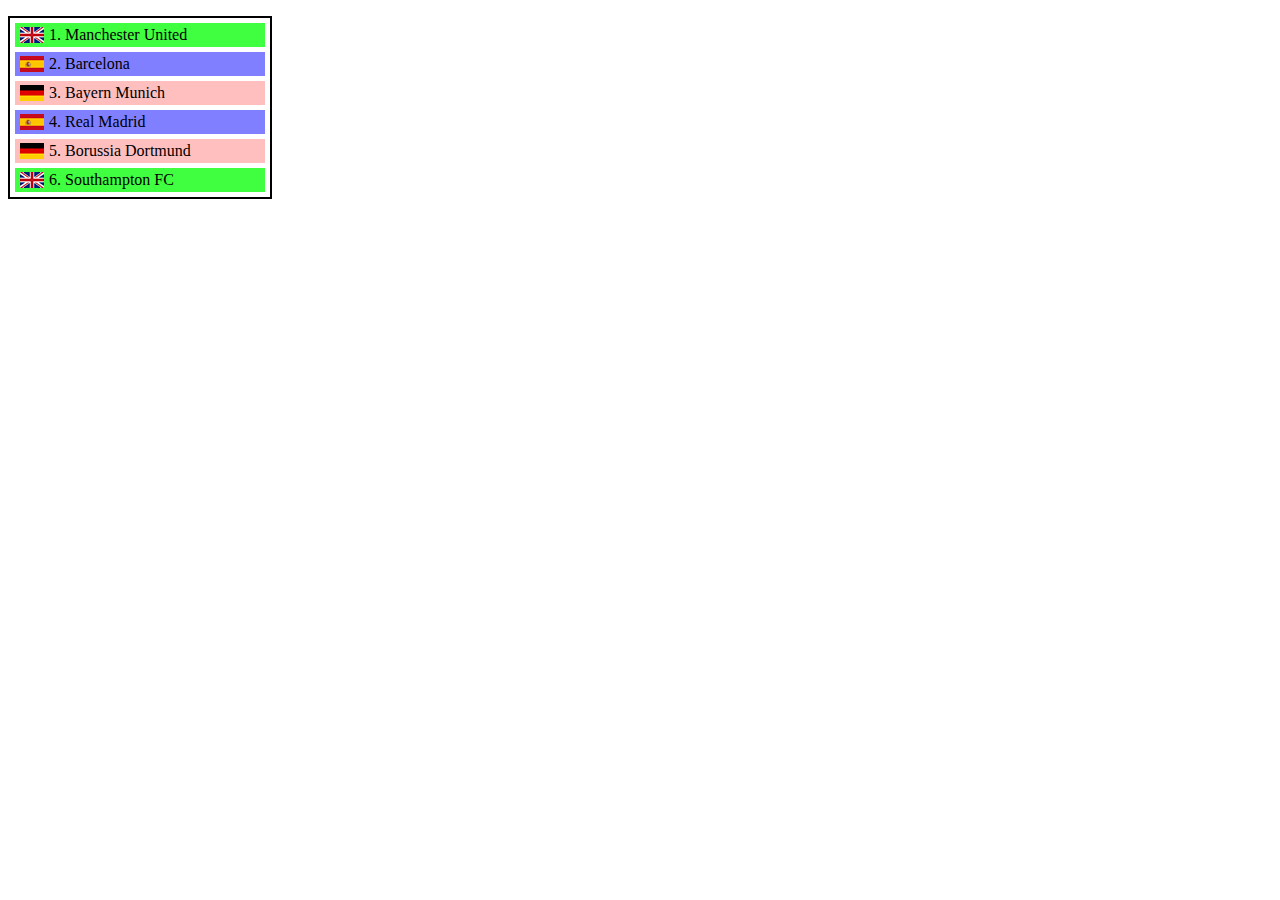
<file: lv3/lv3-zad1/index.html>
<!DOCTYPE html>
<html lang="en">

<head>
    <meta charset="UTF-8">
    <meta name="viewport" content="width=device-width, initial-scale=1.0">
    <meta http-equiv="X-UA-Compatible" content="ie=edge">
    <title>Nogometna lista</title>
    <link rel="stylesheet" href="styles/zad1-style.css">

</head>

<body>

    <ol>
        <li lang="en-GB"><a href="">Manchester United</a></li>
        <li lang="es"><a href="">Barcelona</a></li>
        <li lang="de"><a href="">Bayern Munich</a></li>
        <li lang="es"><a href="">Real Madrid</a></li>
        <li lang="de"><a href="">Borussia Dortmund</a></li>
        <li lang="en-GB"><a href="">Southampton FC</a></li>
    </ol>

</body>

</html>
</file>
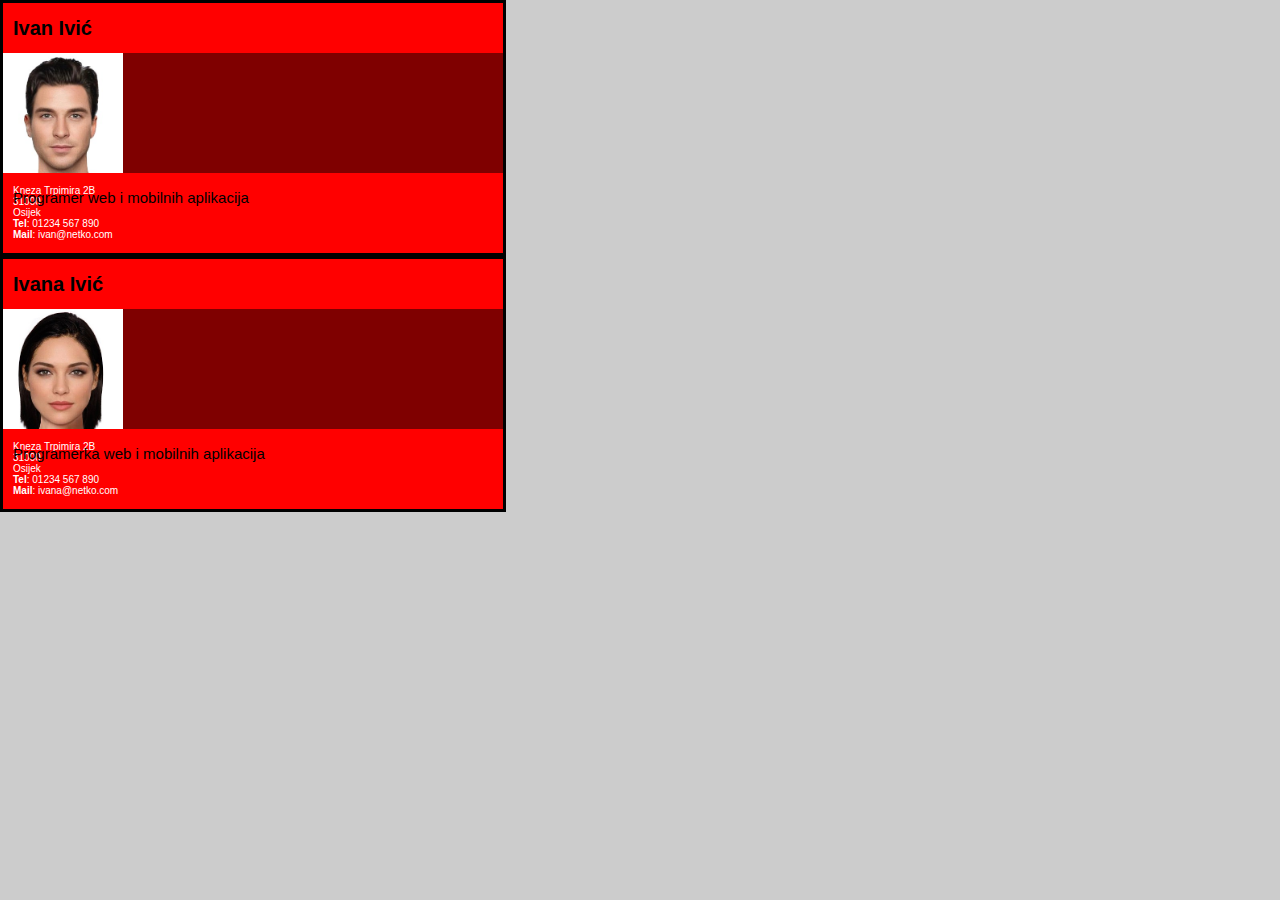
<file: lv3/lv3-zad2/index.html>
﻿<!DOCTYPE html>
<html>

<head>
  <meta charset="utf-8">
  <title>Osnove CSS-a</title>
  <link rel="stylesheet" href="styles/zad2-style.css">
</head>

<body>

  <section class="card">
    <header>
      <h2>Ivan Ivić</h2>
    </header>
    <article>
      <img src="pictures/male_square.png" alt="Slika Ivana - slika je računalno generirana">
      <p>Kneza Trpimira 2B</br>
        31000<br>
        Osijek<br>
        <strong>Tel</strong>: 01234 567 890<br>
        <strong>Mail</strong>: ivan@netko.com</p>
    </article>
    <footer>
      <p>Programer web i mobilnih aplikacija</p>
    </footer>
  </section>

</body>

</html>


<!DOCTYPE html>
<html>

<head>
  <meta charset="utf-8">
  <title>Osnove CSS-a</title>
</head>

<body>

  <section class="card">
    <header>
      <h2>Ivana Ivić</h2>
    </header>
    <article>
      <img src="pictures/female_square.png" alt="Slika Ivane - slika je računalno generirana">
      <p>Kneza Trpimira 2B</br>
        31000<br>
        Osijek<br>
        <strong>Tel</strong>: 01234 567 890<br>
        <strong>Mail</strong>: ivana@netko.com</p>
    </article>
    <footer>
      <p>Programerka web i mobilnih aplikacija</p>
    </footer>
  </section>

</body>

</html>
</file>
<file: lv3/lv3-zad1/styles/zad1-style.css>
ol{
    border: 2px solid black;
    width: 250px;                               /*postavljam rub, fiksnu sirinu i ispunjenje */
    padding: 5px;
}

li{
    padding-top: 3px;
    padding-right: 3px;
    padding-bottom: 3px;
    padding-left: 34px;                         /*svakom redu liste postavljam ispunjenje, marginu i pozicioniram redne brojeve unutar obruba*/
    margin-bottom: 5px;
    list-style-position: inside;
}
li:nth-child(1) {
    background-image: url("../pictures/en-GB.png");
    background-position: left;
    background-position-x: 5px;                          /*redom svakom dijetetu dodjeljujem sliku pozicioniram i pozadinu bojam u zadanu boju*/
    background-repeat: no-repeat;                           /* primjer za 1 li red*/
    background-color: Rgba(0,255,0,0.75);

}
li:nth-child(2) {
    background-image: url("../pictures/es.png");
    background-position: left;
    background-position-x: 5px;
    background-repeat: no-repeat;
    background-color: Rgba(0,0,255,0.5);
}
li:nth-child(3) {
    background-image: url("../pictures/de.png");
    background-position: left;
    background-position-x: 5px;
    background-repeat: no-repeat;
    background-color: Rgba(255,0,0,0.25);
}
li:nth-child(4) {
    background-image: url("../pictures/es.png");
    background-position: left;
    background-position-x: 5px;
    background-repeat: no-repeat;
    background-color: Rgba(0,0,255,0.5);
}
li:nth-child(5) {
    background-image: url("../pictures/de.png");
    background-position: left;
    background-position-x: 5px;
    background-repeat: no-repeat;
    background-color: Rgba(255,0,0,0.25);
}
li:nth-child(6) {
    margin-bottom: 0px;
    background-image: url("../pictures/en-GB.png");
    background-position: left;
    background-position-x: 5px;
    background-repeat: no-repeat;
    background-color: Rgba(0,255,0,0.75);
}

a {
    text-decoration: none;                                      /*micem dekoraciju linka*/
    color: black;
   }

a:hover {
    text-transform: uppercase;                                  /*tek kada predem misem preko prikazujem link*/
    text-decoration: underline;
    color: red;
   }
</file>
<file: lv3/lv3-zad2/styles/zad2-style.css>
﻿body {
  margin: 0;
}

html {
  font-family: 'Helvetica neue', Arial, 'sans serif';
  font-size: 10px;
  background-color: #ccc;
}
.card{
  width: 500px;
  height: 250px;
  background-color: red;
  border: 3px solid black;
}
.card article img{
  overflow-x: 250px;
  position: right;
  height: 100%;
}
.card header, footer{
  height: 30px;             /* pravilo koje cilja na zaglavlje i podnozje kartice */
  padding: 10px;
}

h2, p {
  margin: 0px;        /*pravilo koje cilja sve h2 i p elemente*/
 }

.card article{
    height: 120px;                              /*postavljanje visine i boje pozadine article elementu*/
    background-color: rgba(0,0,0,0.5);
}
h2{
  font-size: 20px;                            /*pravilo za h2 element*/
  line-height: 30px;
}

.card footer p {
  font-size: 15px;                              /* pravilo za p element unutar podnozja */
  line-height: 30px;
}
.card article p {
  padding: 10px;                                /* pravilo za p eleemnt unutar article*/
  color: white;
}
/* Selektori koji se trebaju spariti s pravilima */

.card article img
.card footer
.card header
.card

/* Pravila koja se moraju spariti sa selektorima */

{
  width: 35em;
  height: 22em;
  margin: 5em auto;
  background-color: red;
  border: 0.2em solid black;
  border-radius: 1.5em;
}

{
  background-image: linear-gradient(to bottom,rgba(0,0,0,0.1), rgba(0,0,0,0));
  border-radius: 1.5em 1.5em 0 0;
}

{
  background-image: linear-gradient(to bottom,rgba(0,0,0,0), rgba(0,0,0,0.1));
  border-radius: 0 0 1.5em 1.5em;
}

{
  max-height: 100%;
  float: right;
}
</file>
